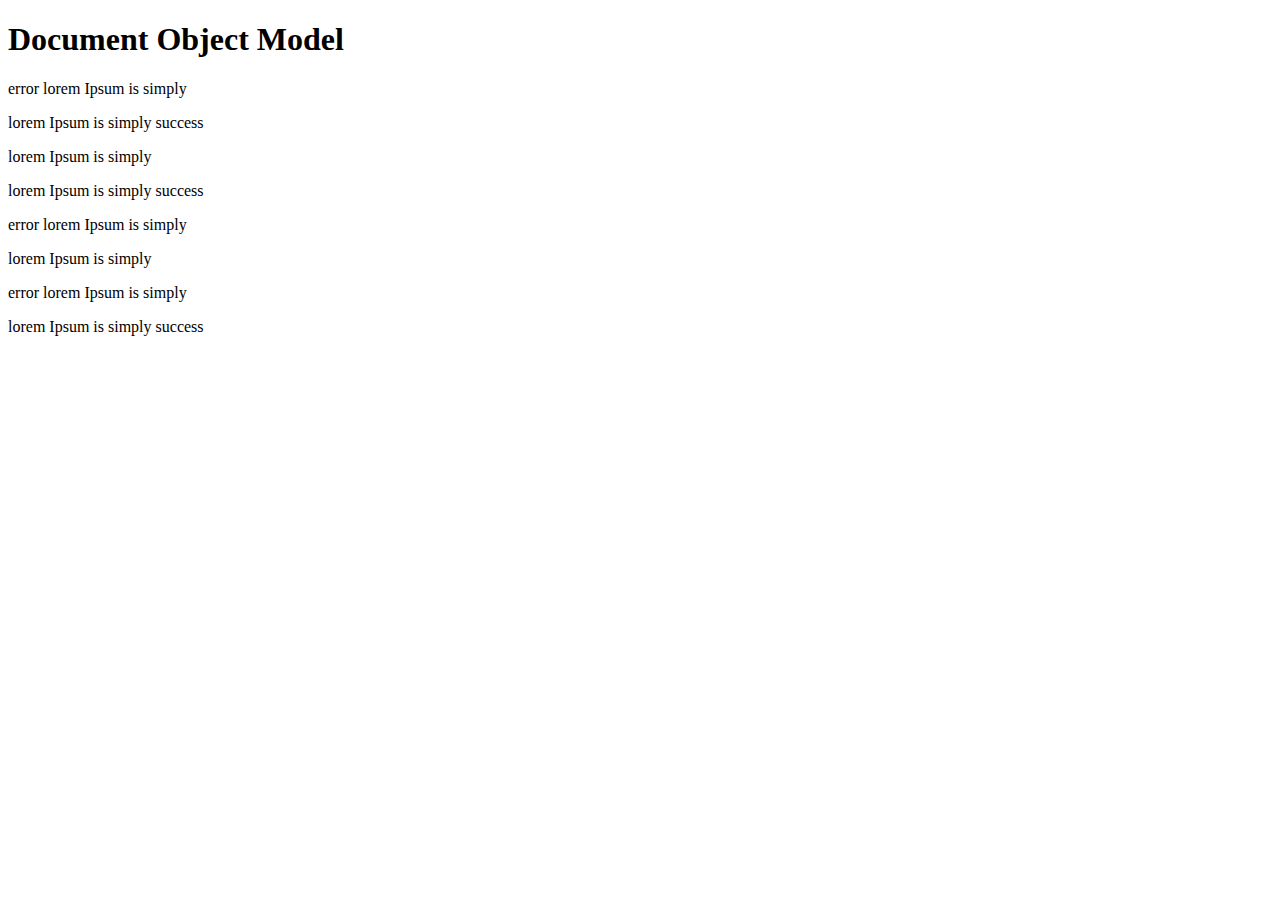
<file: js/dom/Add_Remove_Classes/index.html>
<!DOCTYPE html>
<!--[if lt IE 7]>      <html class="no-js lt-ie9 lt-ie8 lt-ie7"> <![endif]-->
<!--[if IE 7]>         <html class="no-js lt-ie9 lt-ie8"> <![endif]-->
<!--[if IE 8]>         <html class="no-js lt-ie9"> <![endif]-->
<!--[if gt IE 8]>      <html class="no-js"> <!--<![endif]-->
<html>
    <head>
        <meta charset="utf-8">
        <meta http-equiv="X-UA-Compatible" content="IE=edge">
        <title>Document</title>
        <meta name="description" content="">
        <meta name="viewport" content="width=device-width, initial-scale=1">
        <link rel="stylesheet" href="">
    </head>
    <body>

        <h1 class="title">Document Object Model</h1>
        
        <p>error lorem Ipsum is simply</p>
        <p>lorem Ipsum is simply success</p>
        <p>lorem Ipsum is simply</p>
        <p>lorem Ipsum is simply success</p>
        <p>error lorem Ipsum is simply</p>
        <p>lorem Ipsum is simply</p>
        <p>error lorem Ipsum is simply</p>
        <p>lorem Ipsum is simply success</p>
        
        <script src="main.js" async defer></script>
    </body>
</html>
</file>
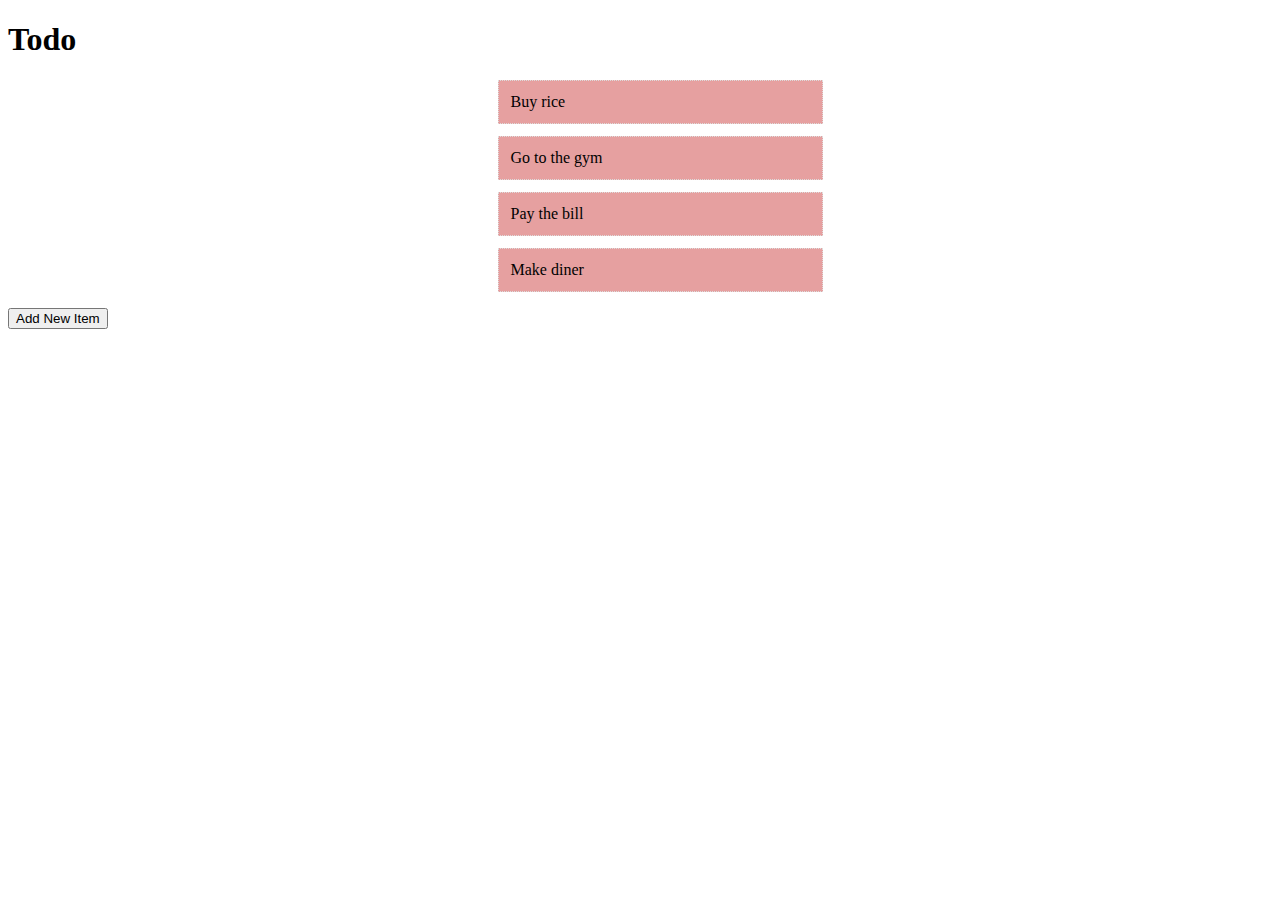
<file: js/dom/Event/index.html>
<!DOCTYPE html>
<!--[if lt IE 7]>      <html class="no-js lt-ie9 lt-ie8 lt-ie7"> <![endif]-->
<!--[if IE 7]>         <html class="no-js lt-ie9 lt-ie8"> <![endif]-->
<!--[if IE 8]>         <html class="no-js lt-ie9"> <![endif]-->
<!--[if gt IE 8]>      <html class="no-js"> <!--<![endif]-->
<html>
    <head>
        <meta charset="utf-8">
        <meta http-equiv="X-UA-Compatible" content="IE=edge">
        <title></title>
        <meta name="description" content="">
        <meta name="viewport" content="width=device-width, initial-scale=1">
        <link rel="stylesheet" href="style.css">
    </head>
    <body>
        <h1>Todo</h1>

        <ul>
            <li>Buy rice</li>
            <li>Go to the gym</li>
            <li>Pay the bill</li>
            <li>Make diner</li>
        </ul>
        <button>Add New Item</button>
        
        <script src="main.js" async defer></script>
    </body>
</html>
</file>
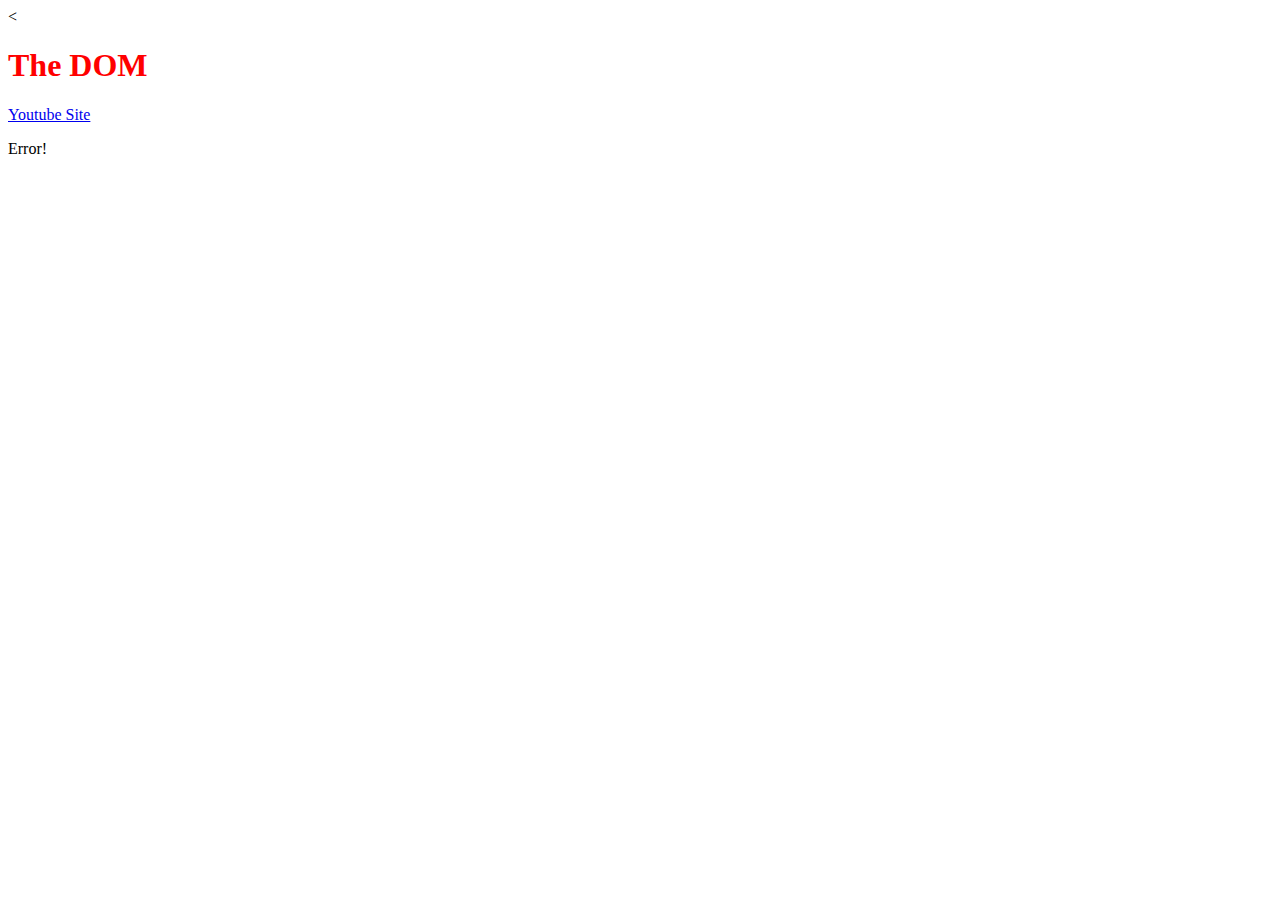
<file: js/dom/Get_Set_Attributes.js/index.html>
<<!DOCTYPE html>
<!--[if lt IE 7]>      <html class="no-js lt-ie9 lt-ie8 lt-ie7"> <![endif]-->
<!--[if IE 7]>         <html class="no-js lt-ie9 lt-ie8"> <![endif]-->
<!--[if IE 8]>         <html class="no-js lt-ie9"> <![endif]-->
<!--[if gt IE 8]>      <html class="no-js"> <!--<![endif]-->
<html>
    <head>
        <meta charset="utf-8">
        <meta http-equiv="X-UA-Compatible" content="IE=edge">
        <title>Document</title>
        <meta name="description" content="">
        <meta name="viewport" content="width=device-width, initial-scale=1">
        <link rel="stylesheet" href="">
    </head>
    <body>
       <h1 style="color:red">The DOM</h1>
       <a href="https://www.google.com/">Google Site</a>
       <p class="error">Error!</p>
        
        <script src="main.js"></script>
    </body>
</html>
</file>
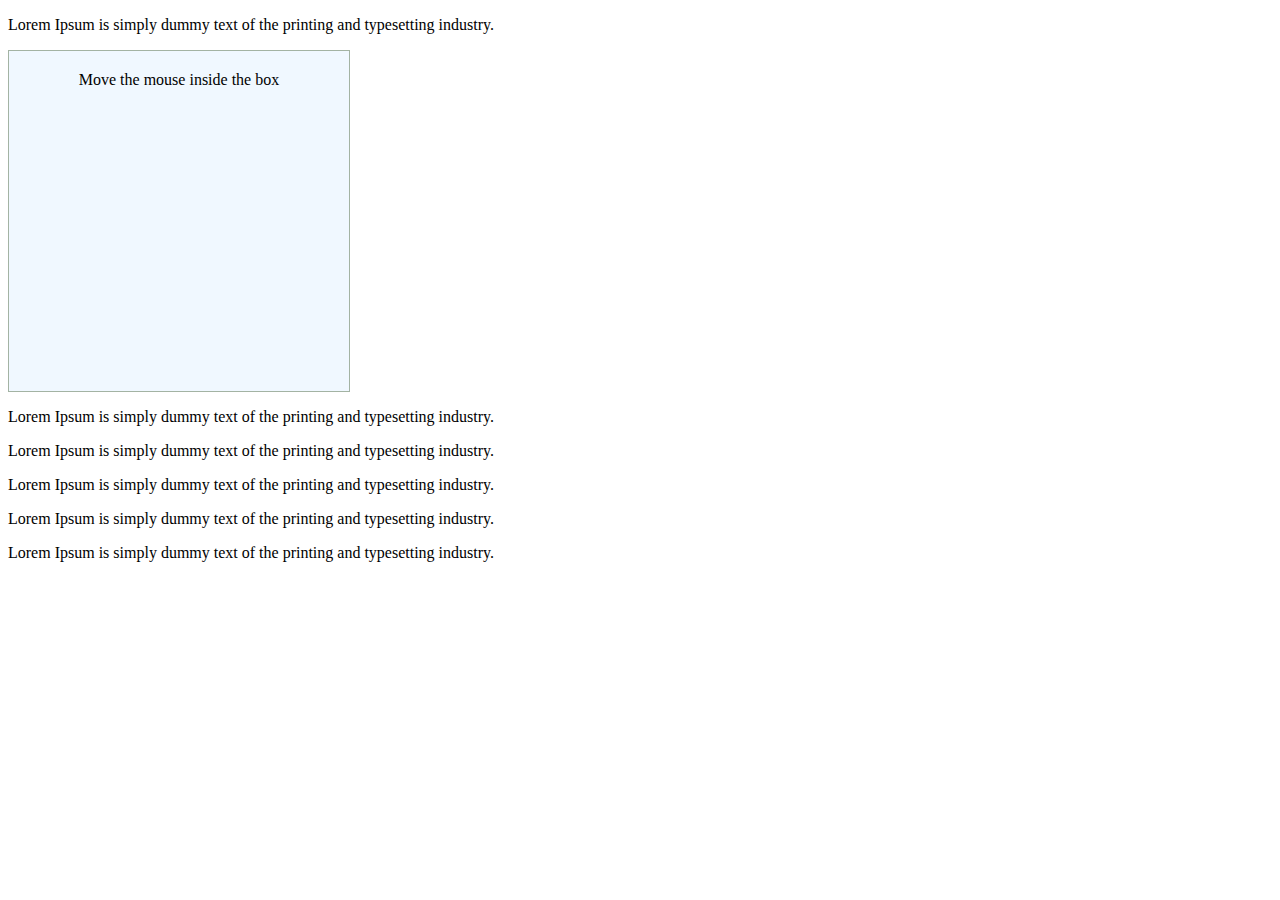
<file: js/dom/Mouse_Event/index.html>
<!DOCTYPE html>
<!--[if lt IE 7]>      <html class="no-js lt-ie9 lt-ie8 lt-ie7"> <![endif]-->
<!--[if IE 7]>         <html class="no-js lt-ie9 lt-ie8"> <![endif]-->
<!--[if IE 8]>         <html class="no-js lt-ie9"> <![endif]-->
<!--[if gt IE 8]>      <html class="no-js"> <!--<![endif]-->
<html>
    <head>
        <meta charset="utf-8">
        <meta http-equiv="X-UA-Compatible" content="IE=edge">
        <title></title>
        <meta name="description" content="">
        <meta name="viewport" content="width=device-width, initial-scale=1">
        <link rel="stylesheet" href="css/style.css">
    </head>
    <body>
        <p class="copy-text">Lorem Ipsum is simply dummy text of the printing and typesetting industry.</p>
        <div class="box">Move the mouse inside the box</div>

        <p>Lorem Ipsum is simply dummy text of the printing and typesetting industry.</p>
        <p>Lorem Ipsum is simply dummy text of the printing and typesetting industry.</p>
        <p>Lorem Ipsum is simply dummy text of the printing and typesetting industry.</p>
        <p>Lorem Ipsum is simply dummy text of the printing and typesetting industry.</p>
        <p>Lorem Ipsum is simply dummy text of the printing and typesetting industry.</p>
        
        <script src="js/main.js" async defer></script>
    </body>
</html>
</file>
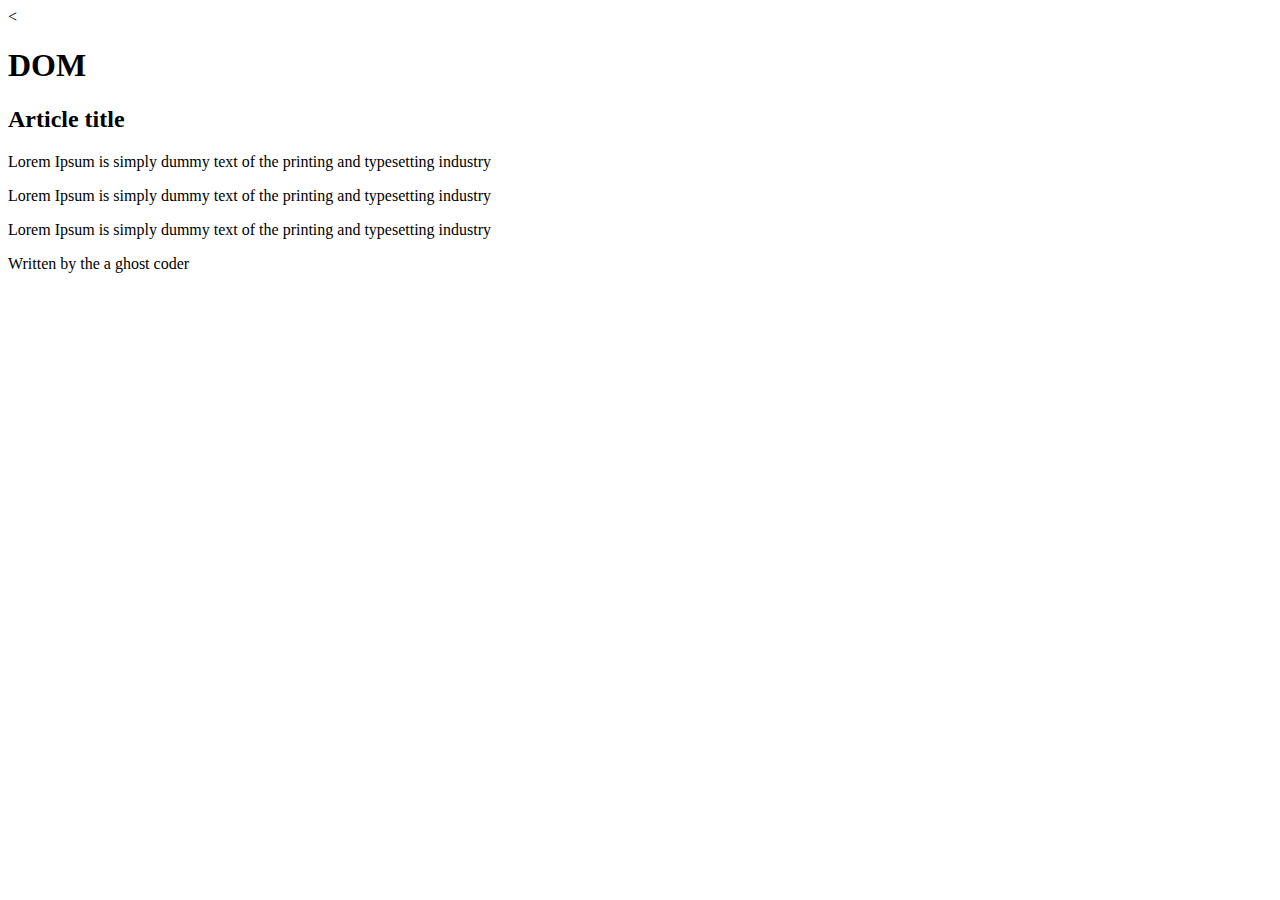
<file: js/dom/Parent_Child_Siblings/index.html>
<<!DOCTYPE html>
<!--[if lt IE 7]>      <html class="no-js lt-ie9 lt-ie8 lt-ie7"> <![endif]-->
<!--[if IE 7]>         <html class="no-js lt-ie9 lt-ie8"> <![endif]-->
<!--[if IE 8]>         <html class="no-js lt-ie9"> <![endif]-->
<!--[if gt IE 8]>      <html class="no-js"> <!--<![endif]-->
<html>
    <head>
        <meta charset="utf-8">
        <meta http-equiv="X-UA-Compatible" content="IE=edge">
        <title></title>
        <meta name="description" content="">
        <meta name="viewport" content="width=device-width, initial-scale=1">
        <link rel="stylesheet" href="">
    </head>
    <body>
        <h1>DOM</h1>

        <article>
        <h2>Article title</h2>
        <p>Lorem Ipsum is simply dummy text of the printing and typesetting industry</p>
        <p>Lorem Ipsum is simply dummy text of the printing and typesetting industry</p>
        <p>Lorem Ipsum is simply dummy text of the printing and typesetting industry</p>
        <div>Written by the a ghost coder</div>
        </article>
        
        <script src="main.js" async defer></script>
    </body>
</html>
</file>
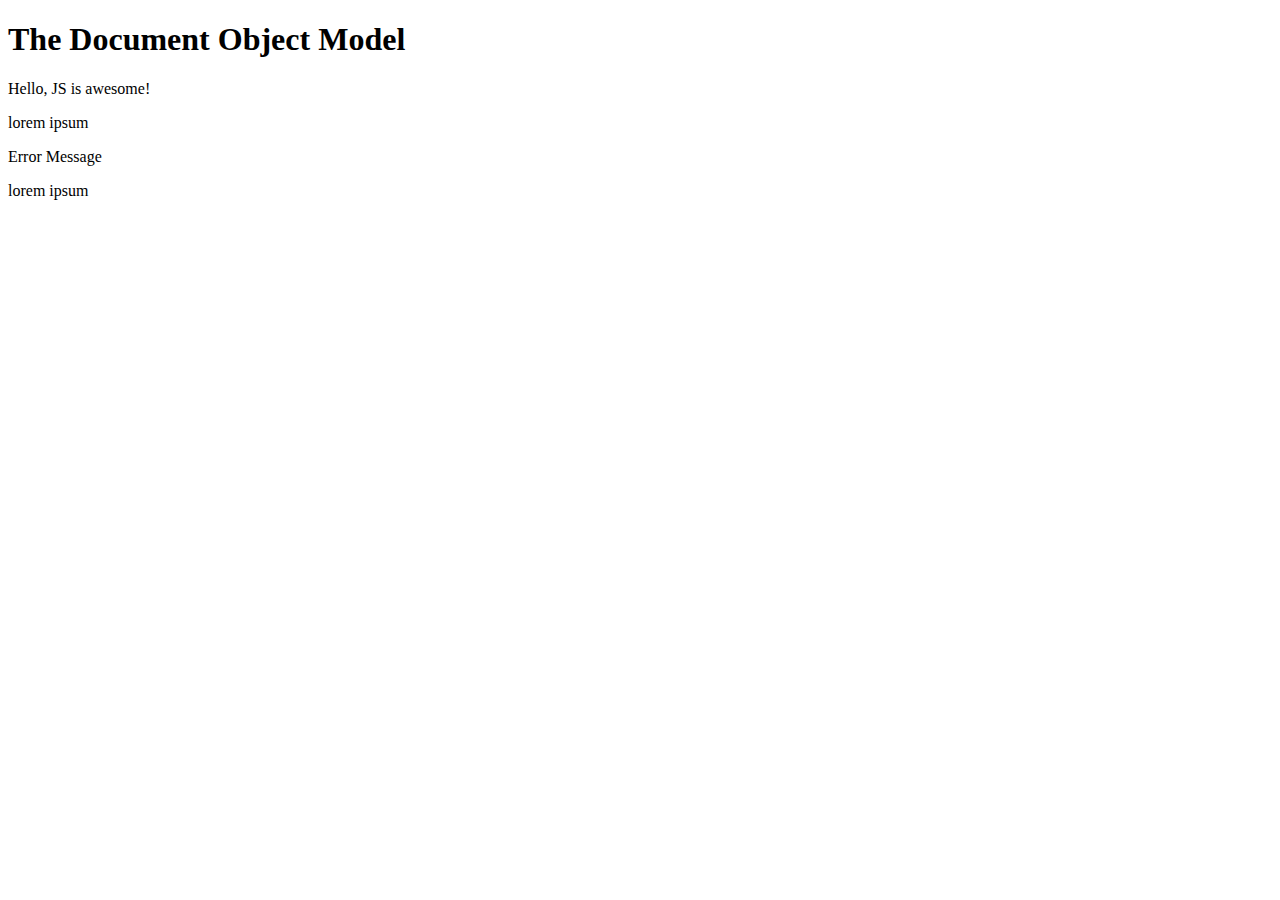
<file: js/dom/QueryDom/index.html>
<!DOCTYPE html>
<!--[if lt IE 7]>      <html class="no-js lt-ie9 lt-ie8 lt-ie7"> <![endif]-->
<!--[if IE 7]>         <html class="no-js lt-ie9 lt-ie8"> <![endif]-->
<!--[if IE 8]>         <html class="no-js lt-ie9"> <![endif]-->
<!--[if gt IE 8]>      <html class="no-js"> <!--<![endif]-->
<html>
    <head>
        <meta charset="utf-8">
        <meta http-equiv="X-UA-Compatible" content="IE=edge">
        <title></title>
        <meta name="description" content="">
        <meta name="viewport" content="width=device-width, initial-scale=1">
        <link rel="stylesheet" href="">
    </head>
    <body>
        <h1 id="main_title">The Document Object Model</h1>

        <div>
            <p>Hello, JS</p>
            <p>lorem ipsum</p>
            <p class="error">Error Message</p>
        </div>
        
        <div class="content">
            <p>lorem ipsum</p>
        </div>
        
        <script src="main.js"></script>
    </body>
</html>
</file>
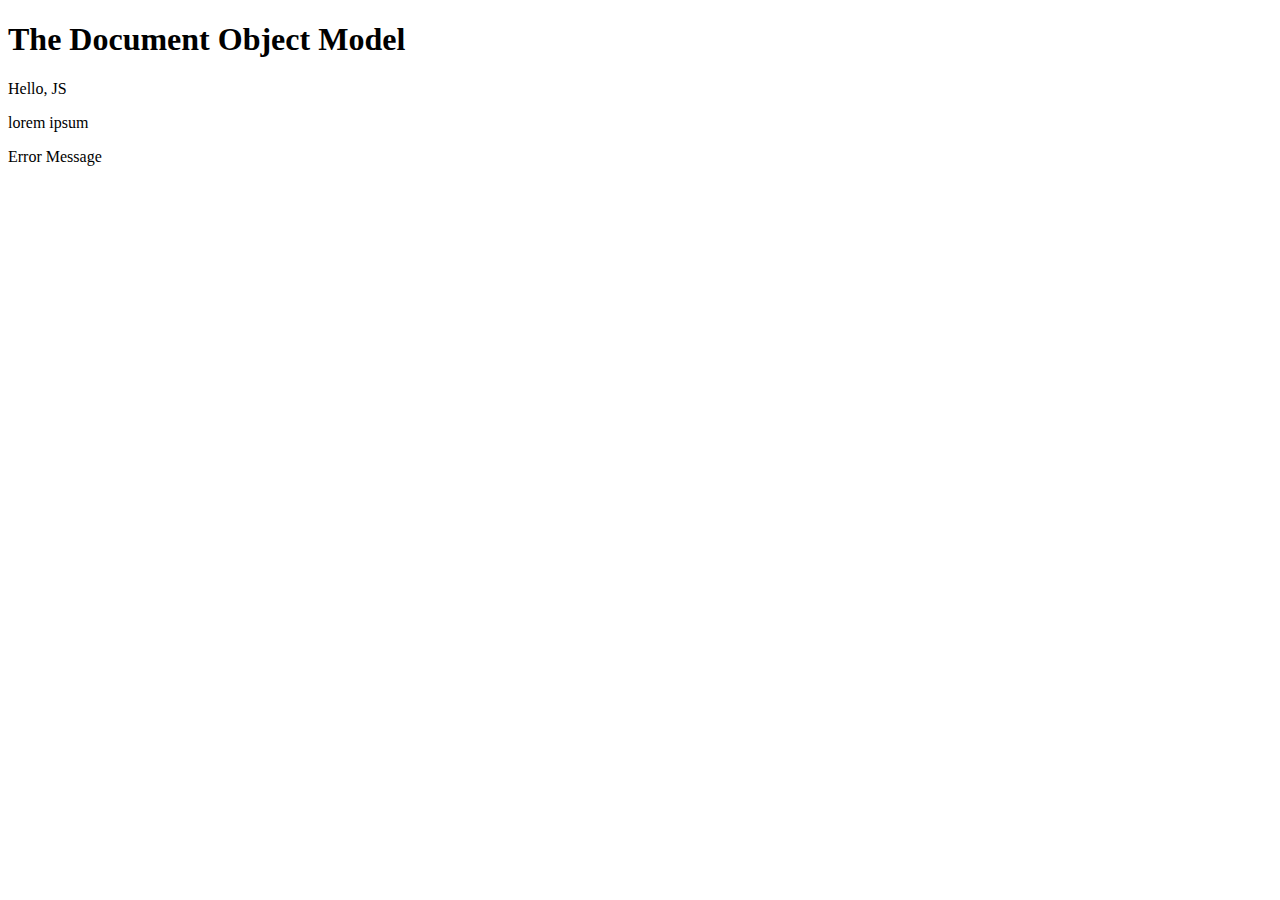
<file: js/dom/QuerySelector/index.html>
<!DOCTYPE html>
<!--[if lt IE 7]>      <html class="no-js lt-ie9 lt-ie8 lt-ie7"> <![endif]-->
<!--[if IE 7]>         <html class="no-js lt-ie9 lt-ie8"> <![endif]-->
<!--[if IE 8]>         <html class="no-js lt-ie9"> <![endif]-->
<!--[if gt IE 8]>      <html class="no-js"> <!--<![endif]-->
<html>
    <head>
        <meta charset="utf-8">
        <meta http-equiv="X-UA-Compatible" content="IE=edge">
        <title>Document</title>
        <meta name="description" content="">
        <meta name="viewport" content="width=device-width, initial-scale=1">
        <link rel="stylesheet" href="">
    </head>
    <body>
        <h1>The Document Object Model</h1>

        <div>
            <p>Hello, JS</p>
            <p>lorem ipsum</p>
            <p class="error">Error Message</p>
        </div>

        
        <script src="main.js"></script>
    </body>
</html>
</file>
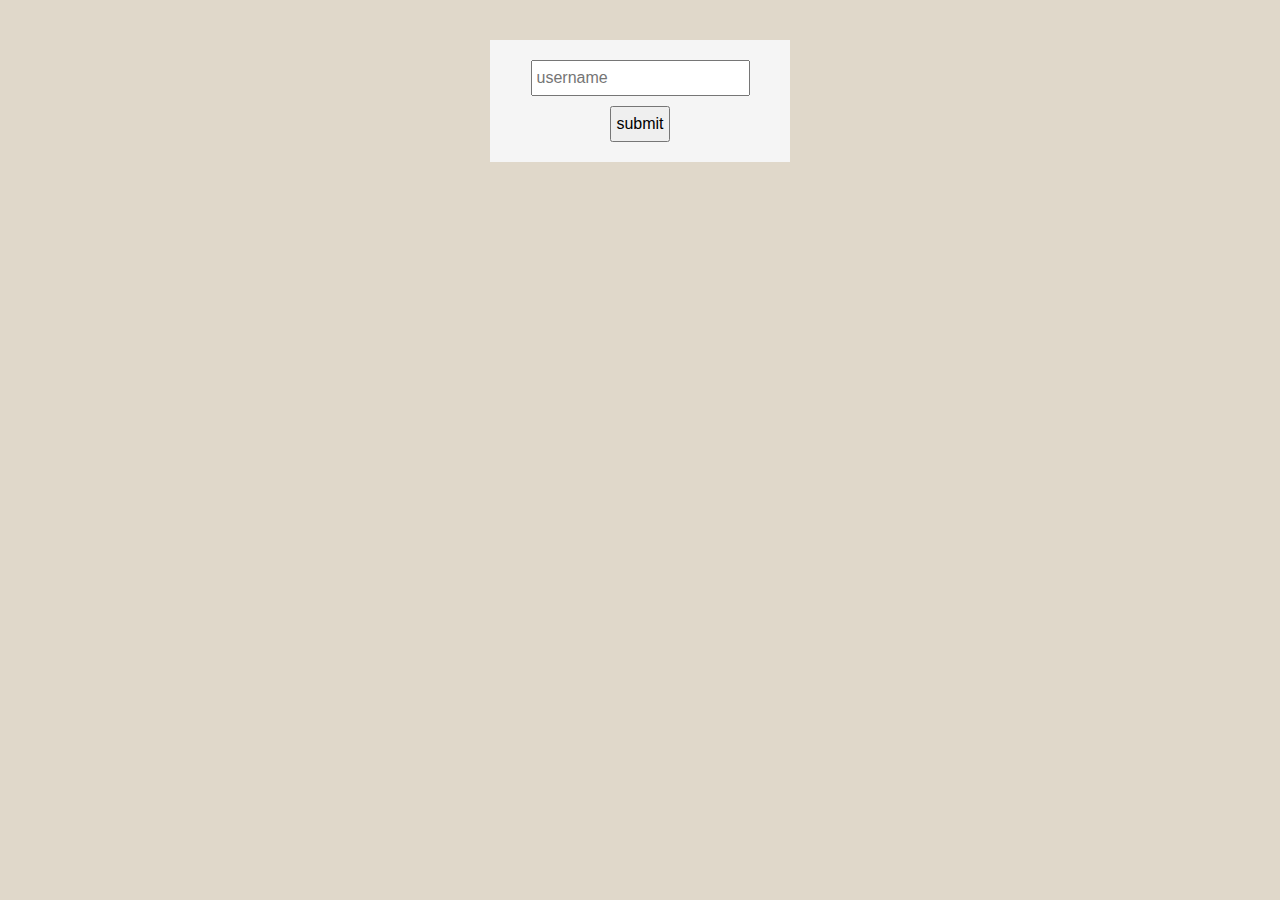
<file: js/forms_and_events/Keyboard_Events/index.html>
<!DOCTYPE html>
<!--[if lt IE 7]>      <html class="no-js lt-ie9 lt-ie8 lt-ie7"> <![endif]-->
<!--[if IE 7]>         <html class="no-js lt-ie9 lt-ie8"> <![endif]-->
<!--[if IE 8]>         <html class="no-js lt-ie9"> <![endif]-->
<!--[if gt IE 8]>      <html class="no-js"> <!--<![endif]-->
<html>
    <head>
        <meta charset="utf-8">
        <meta http-equiv="X-UA-Compatible" content="IE=edge">
        <title></title>
        <meta name="description" content="">
        <meta name="viewport" content="width=device-width, initial-scale=1">
        <link rel="stylesheet" href="https://stackpath.bootstrapcdn.com/bootstrap/4.3.1/css/bootstrap.min.css" integrity="sha384-ggOyR0iXCbMQv3Xipma34MD+dH/1fQ784/j6cY/iJTQUOhcWr7x9JvoRxT2MZw1T" crossorigin="anonymous">
        <link rel="stylesheet" href="css/style.css">
    </head>
    <body>
    
    <form class="signup-form">
        <input type="text" id="username" placeholder="username">
        <input type="submit" value="submit">
        <div class="feedback"></div>
    </form>
       
        
        <script src="js/main.js" async defer></script>
    </body>
</html>
</file>
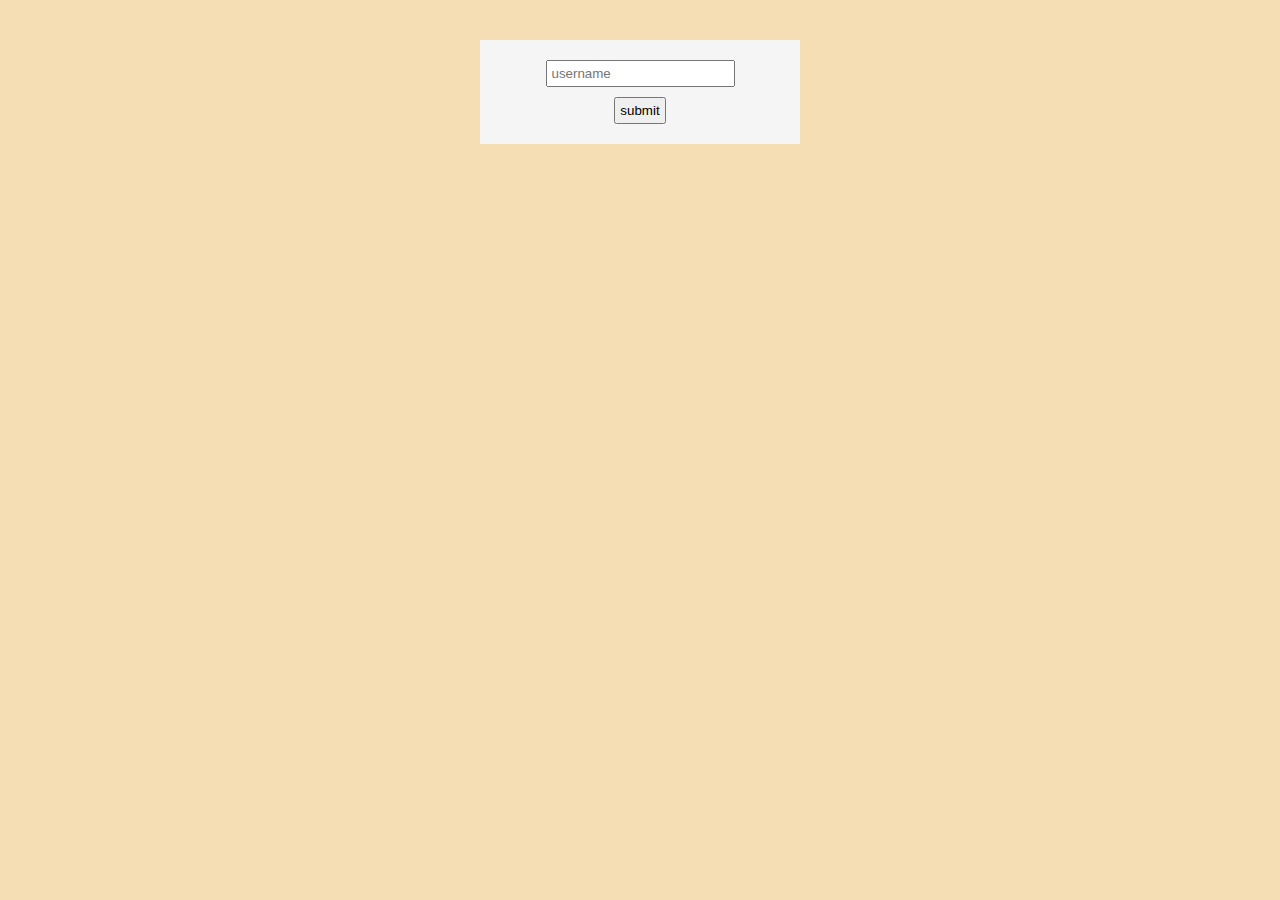
<file: js/forms_and_events/Submit_Event/index.html>
<!DOCTYPE html>
<!--[if lt IE 7]>      <html class="no-js lt-ie9 lt-ie8 lt-ie7"> <![endif]-->
<!--[if IE 7]>         <html class="no-js lt-ie9 lt-ie8"> <![endif]-->
<!--[if IE 8]>         <html class="no-js lt-ie9"> <![endif]-->
<!--[if gt IE 8]>      <html class="no-js"> <!--<![endif]-->
<html>
    <head>
        <meta charset="utf-8">
        <meta http-equiv="X-UA-Compatible" content="IE=edge">
        <title></title>
        <meta name="description" content="">
        <meta name="viewport" content="width=device-width, initial-scale=1">
        <link rel="stylesheet" href="css/style.css">
    </head>
    <body>
    
    <form class="signup-form">
        <input type="text" id="username" placeholder="username">
        <input type="submit" value="submit">
        <div class="feedback"></div>
    </form>
       
        
        <script src="js/main.js" async defer></script>
    </body>
</html>
</file>
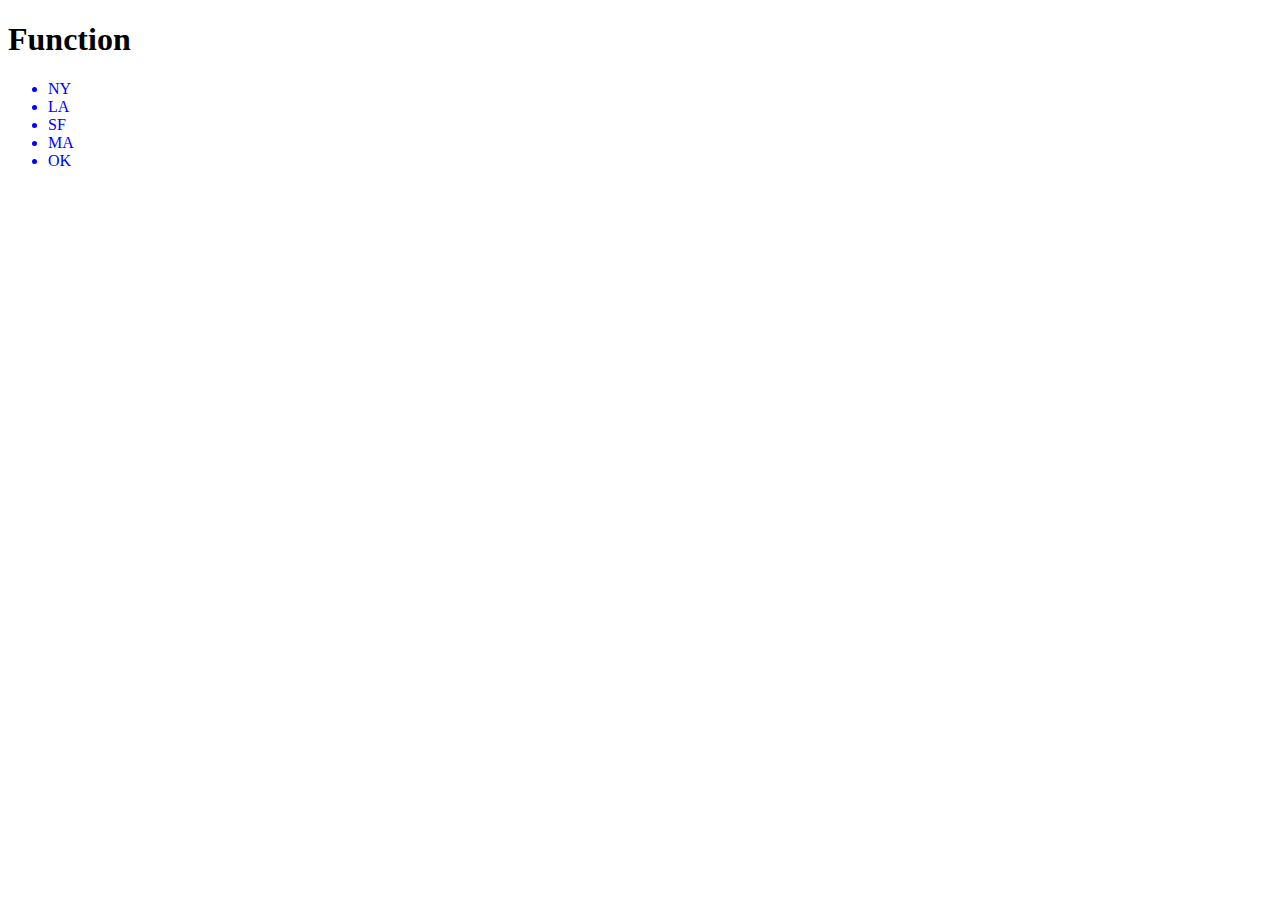
<file: js/function_methods/callBack/index.html>
<!DOCTYPE html>
<html>
    <head>
        <meta charset="utf-8">
        <meta http-equiv="X-UA-Compatible" content="IE=edge">
        <title></title>
        <meta name="description" content="">
        <meta name="viewport" content="width=device-width, initial-scale=1">
        <link rel="stylesheet" href="">
    </head>
    <body>
       <h1>Function</h1>
       <ul class="city"></ul>
        
        <script src="main.js"></script>
    </body>
</html>
</file>
<file: js/dom/Event/style.css>
li {
    list-style-type: none;
    max-width: 299px;
    padding: 12px;
    margin: 12px auto;
    background: rgb(230, 160, 160);
    border: 1px dotted #ddd;
}
</file>
<file: js/dom/Mouse_Event/css/style.css>
.box {
    width: 300px;
    height: 300px;
    margin: 10px 0;
    background-color: aliceblue;
    text-align: center;
    padding: 20px;
    border: 0.5px solid rgb(163, 179, 163);
}
</file>
<file: js/forms_and_events/Keyboard_Events/css/style.css>
body {
    background: rgb(224, 216, 202);
}

form {
    max-width:300px;
    margin: 40px auto;
    background: whitesmoke;
    padding: 10px;
}
input {
    display: block;
    margin: 10px auto;
    padding: 4px;
}

.success {
    border: 2px solid lightgreen;
}
.error {
    border: 2px solid red;
}
</file>
<file: js/forms_and_events/Submit_Event/css/style.css>
body {
    background: wheat;
}

form {
    max-width:300px;
    margin: 40px auto;
    background: whitesmoke;
    padding: 10px;
}
input {
    display: block;
    margin: 10px auto;
    padding: 4px;
}
</file>
